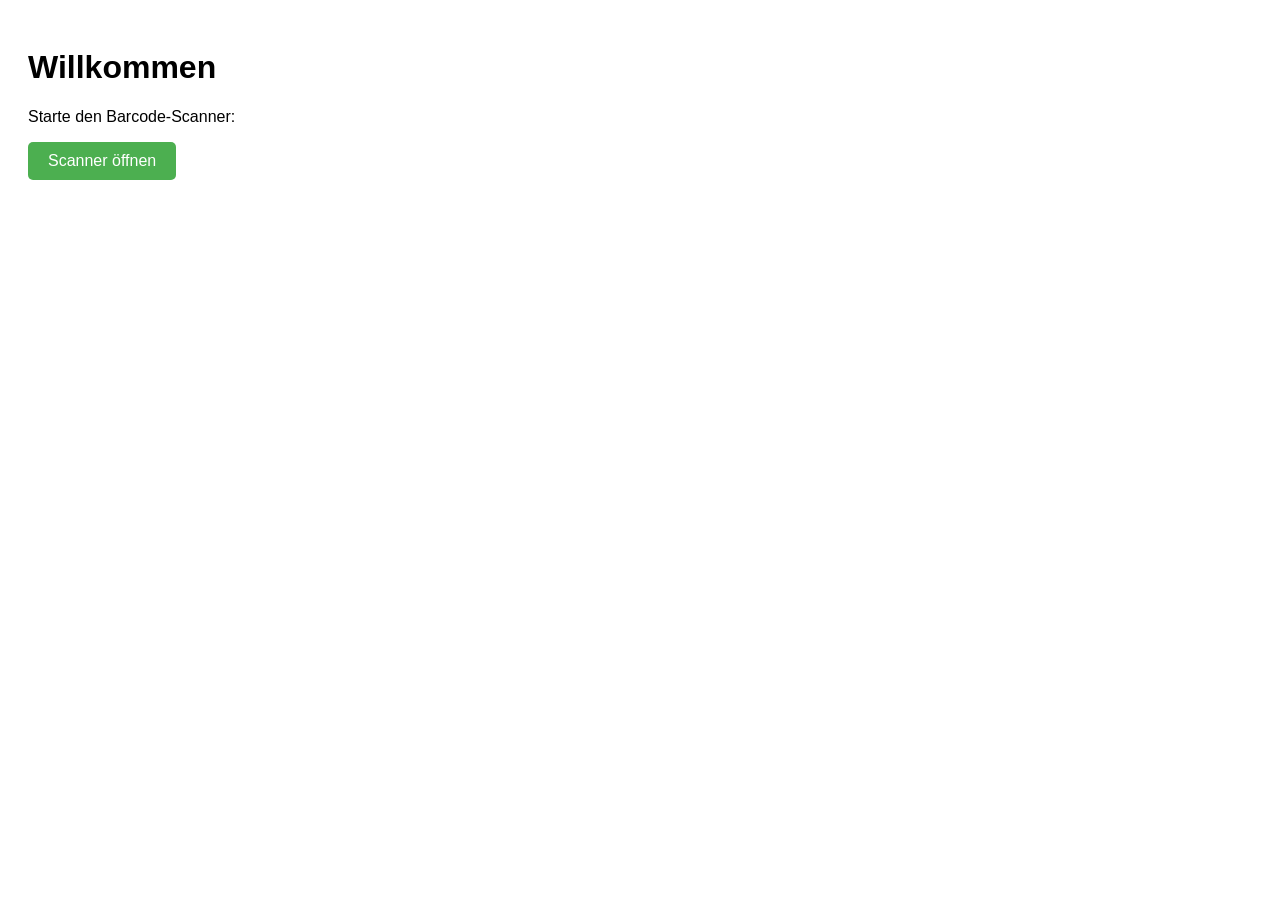
<file: index.html>
<!DOCTYPE html>
<html lang="de">
<head>
  <meta charset="UTF-8">
  <title>Start | Barcode Scanner</title>
  <link rel="stylesheet" href="assets/style.css">
</head>
<body>

  <h1>Willkommen</h1>
  <p>Starte den Barcode-Scanner:</p>

  <a class="button" href="pages/scanner.html">Scanner öffnen</a>

</body>
</html>
</file>
<file: assets/style.css>
body {
  font-family: Arial, sans-serif;
  padding: 20px;
}

.button {
  display: inline-block;
  padding: 10px 20px;
  background: #4CAF50;
  color: white;
  text-decoration: none;
  border-radius: 5px;
}

.scanner-container {
  position: relative;
  width: 320px;
}

#preview {
  width: 100%;
  border: 1px solid #ccc;
}

.scan-line {
  position: absolute;
  top: 50%;
  left: 0;
  width: 100%;
  height: 2px;
  background: red;
  transform: translateY(-50%);
  opacity: 0.9;
}
</file>
